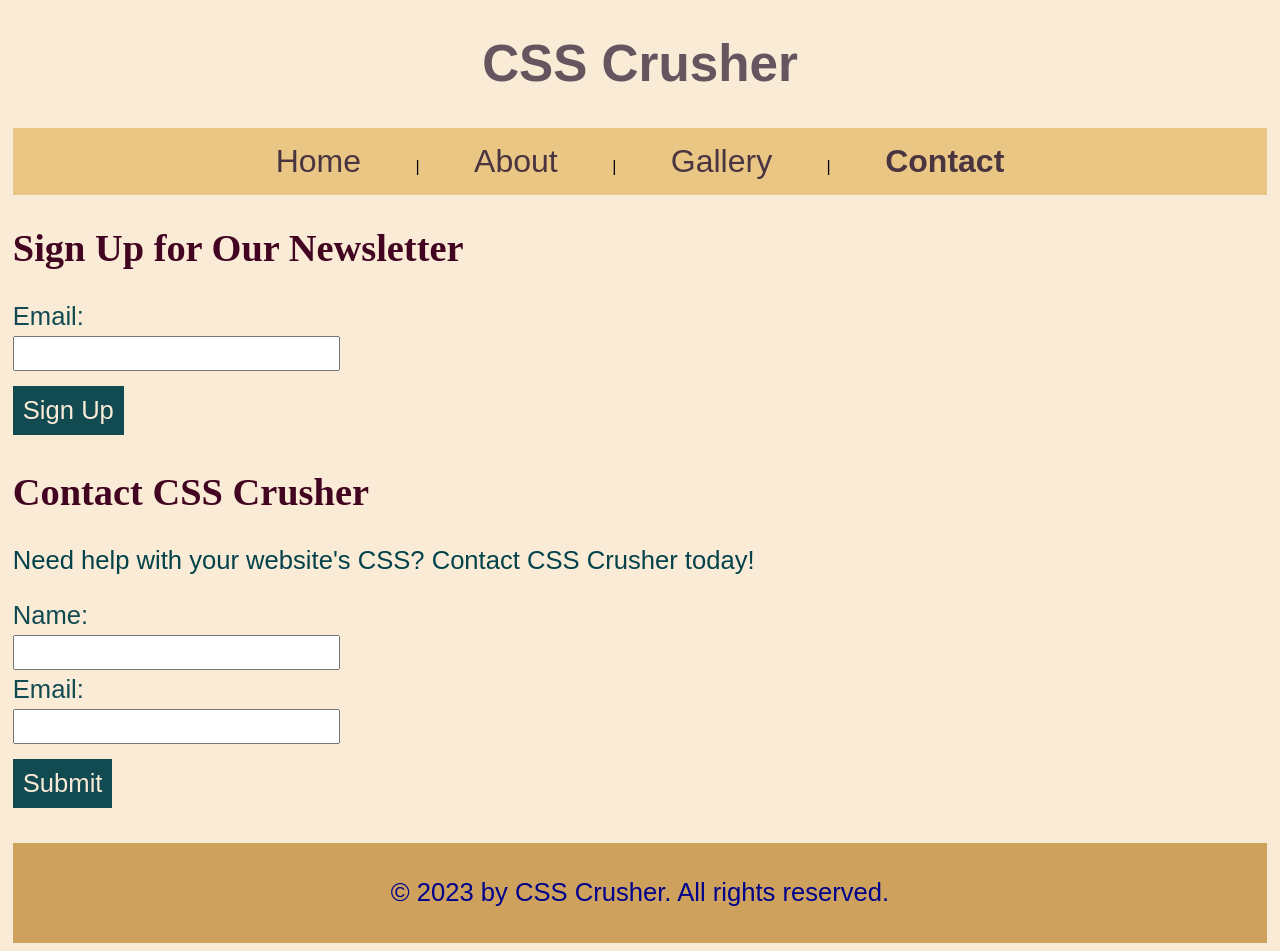
<file: contact.html>
<!DOCTYPE html>
<html>
<head>
  <meta name="viewport" content="width=device-width, initial-scale=1.0">
  <title>CSS Crusher - Contact</title>
  <link rel="stylesheet" href="styles.css">
</head>
<body class="body-class">

  <header class="header-class">
    <h1 class="title-class">CSS Crusher</h1>
    <nav class="nav-class">
      <a href="index-1.html" class="nav-link-class">Home</a> |
      <a href="about.html" class="nav-link-class">About</a> |
      <a href="gallery.html" class="nav-link-class">Gallery</a> |
      <a href="#" class="nav-link-class active">Contact</a>
    </nav>
  </header>

  <section class="newsletter-section-class">
    <h2 class="section-title-class">Sign Up for Our Newsletter</h2>
    <form class="form-class">
      <label for="newsletter-email" class="label-class">Email:</label><br>
      <input type="email" id="newsletter-email" name="newsletter-email" class="input-class"><br>
      <input type="submit" value="Sign Up" class="button-class">
    </form>
  </section>

  <section  id="contact" class="contact-section-class">
    <h2 class="section-title-class">Contact CSS Crusher</h2>
    <p class="text-class">Need help with your website's CSS? Contact CSS Crusher today!</p>
    <form class="form-class">
      <label for="name" class="label-class">Name:</label><br>
      <input type="text" id="name" name="name" class="input-class"><br>
      <label for="email" class="label-class">Email:</label><br>
      <input type="email" id="email" name="email" class="input-class"><br>
      <input type="submit" value="Submit" class="button-class">
    </form>
  </section>

  <footer class="footer-class">
    <p class="text-class" id="footer-text">© 2023 by CSS Crusher. All rights reserved.</p>
  </footer>

</body>
</html>
</file>
<file: styles.css>
/* Header */
.header-class {
     font-family: Verdana, Geneva, Tahoma, sans-serif;
     position: sticky;
     top: 0px;
     display: block;
     background-color: #faebd7;
}
.title-class {
     color: #66545e;
     text-align: center;
     font-size: 4vw;
}
.nav-class {
     background-color: #d59a2373;
     padding: 15px;
     text-align: center;
}
.active {
     font-weight: 700;
}
.nav-link-class {
     color: #493440;
     text-decoration: none;
     padding: 50px;
     font-size: 2.5vw;
}
/* End of Header */

/* Body */
.body-class {
     background-color: #faebd7;
     margin-left: 1%;
     margin-right: 1%;
}
.section-title-class {
     color: #420420;
     font-size: 3vw;
}

.text-class {
     font-family: Arial, Helvetica, sans-serif;
     color: #03424a;
     font-weight: 400;
     font-size: 2vw;
}
section {
     margin-bottom: 35px;
}
.image-class {
     max-width: 100%;
     height: auto;
     border: 5px solid #66545e;
     margin-left: auto;
     margin-right: auto;
     display: block;
}
.cite-class {
     font-size: 2vw;
}
.faq-class {
     margin-left: 3%;
}
.faq-question-class {
     font-size: 2.25vw;
     color:#67364c;
}
/* Form */
.form-class {
     font-family: Arial, Helvetica, sans-serif;
     font-size: 2vw;
     color: #114a51;
}
.input-class {
     font-size: 2vw;
     color: #114a51;
     font-family: Arial, Helvetica, sans-serif;
     margin-top: 5px;
     margin-bottom: 5px;
}
.button-class {
     padding: 10px;
     margin-top: 10px;
     background-color: #114a51;
     color: #faebd7;
     border: none;
     font-size: 2vw;
}
/* End of Form */
/* End of Body */

/* Footer */
.footer-class {
     background-color:#cea25d;
     text-align: center;
     position: relative;
     right: 0px;
     left: 0px;
     bottom: 0px;
     padding: 10px;
     display: block;
}
#footer-text {
     color: #00008b;
}
/* End of Footer */

/* Gallery Page */
#gallery-page {
     padding: 10px;
     margin-bottom: 10px;
}
</file>
